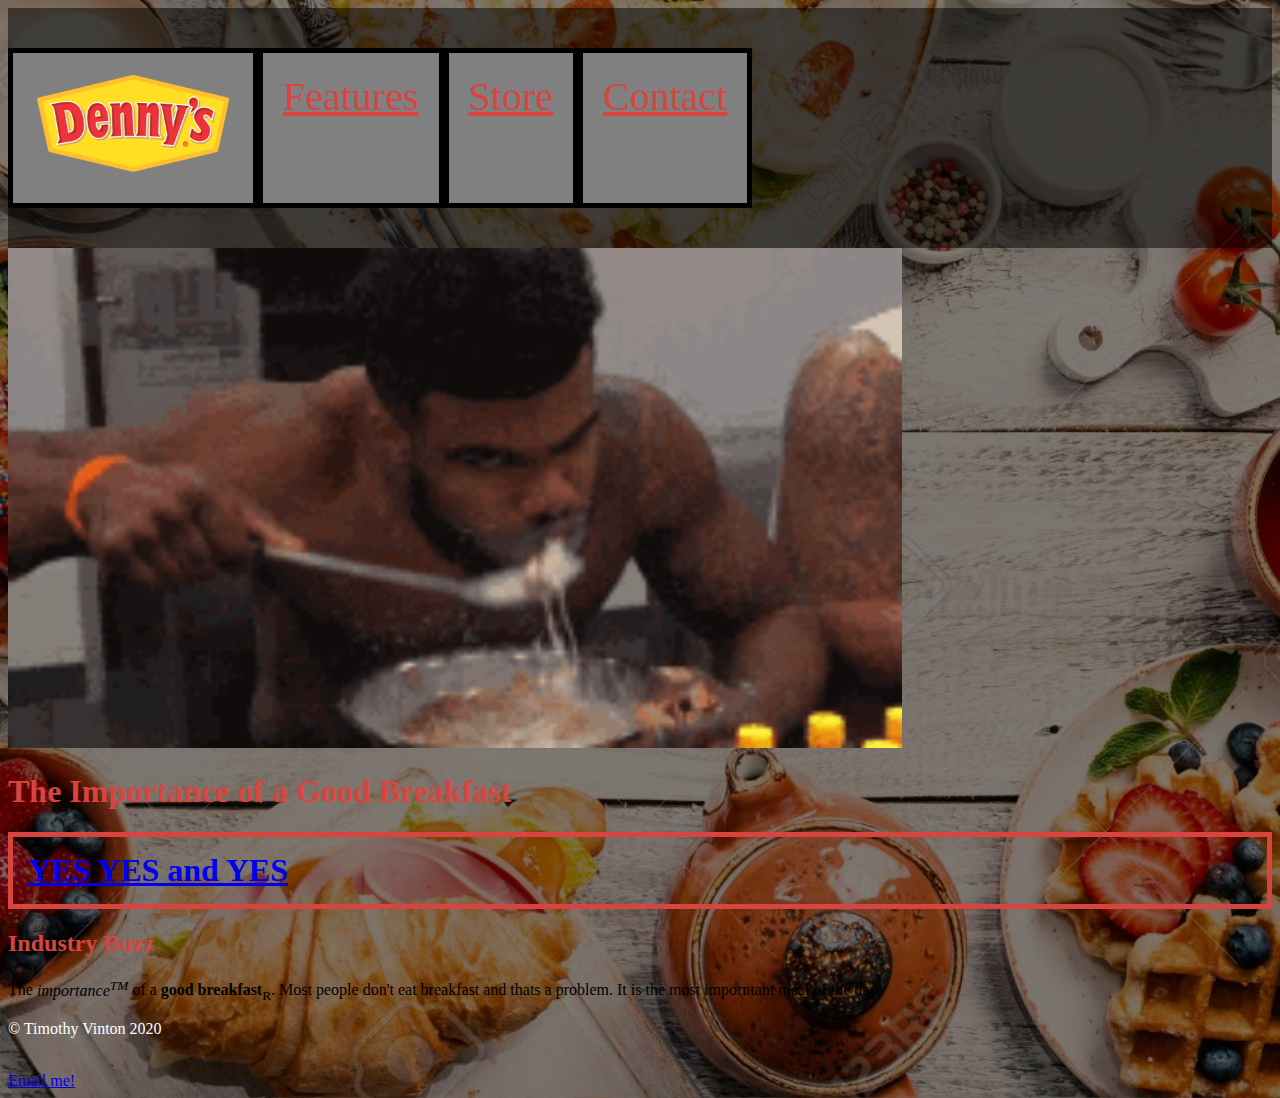
<file: index.html>
<!DOCTYPE html>
<html lang="en">

<head>
    <meta charset="utf-8">
    <title>The Importance of a Good Breakfast</title>
    <link rel="stylesheet" type="text/css" href="css/styles.css">
</head>

<body>

    <header>
        <nav>
            <ul>
                <li><a href="index.html"><img src="images/logo.jpg" height="100" alt="logo"></a></li>
                <li><a href="features.html">Features</a></li>
                <li><a href="store.html">Store</a></li>
                <li><a href="contact.html">Contact</a></li>
            </ul>
        </nav>
    </header>

    <main>
        <img src="images/eating%20breakfast.gif" height="500" alt="breakfast">

        <h1>The Importance of a Good Breakfast</h1>

        <h1 class="yes"> <a href="https://www.google.com/search?q=yes+breakfast&tbm=isch&ved=2ahUKEwjci5nY1s7nAhUNO98KHcR4CtUQ2-cCegQIABAA&oq=yes+break&gs_l=img.1.0.0l2j0i8i30l2j0i24l2.2391.2391..3734...0.0..0.49.49.1......0....1..gws-wiz-img.vXuLbXA9K1Q&ei=61RFXpzqHY32_AbE8amoDQ&bih=969&biw=1019" target="_blank">YES YES and YES</a></h1>

        <h2>Industry Buzz</h2>

        <p>The <em>importance<sup>TM</sup></em> of a <strong>good breakfast</strong><sub>R</sub>. Most people don't eat breakfast and thats a problem. It is the most imporntant meal of the day!</p>
    </main>

    <footer>
        <p> &copy; Timothy Vinton 2020</p> <br>
        <a href="mailto:tvinton1@mail.naz.edu">Email me!</a>
    </footer>

</body>

</html>
</file>
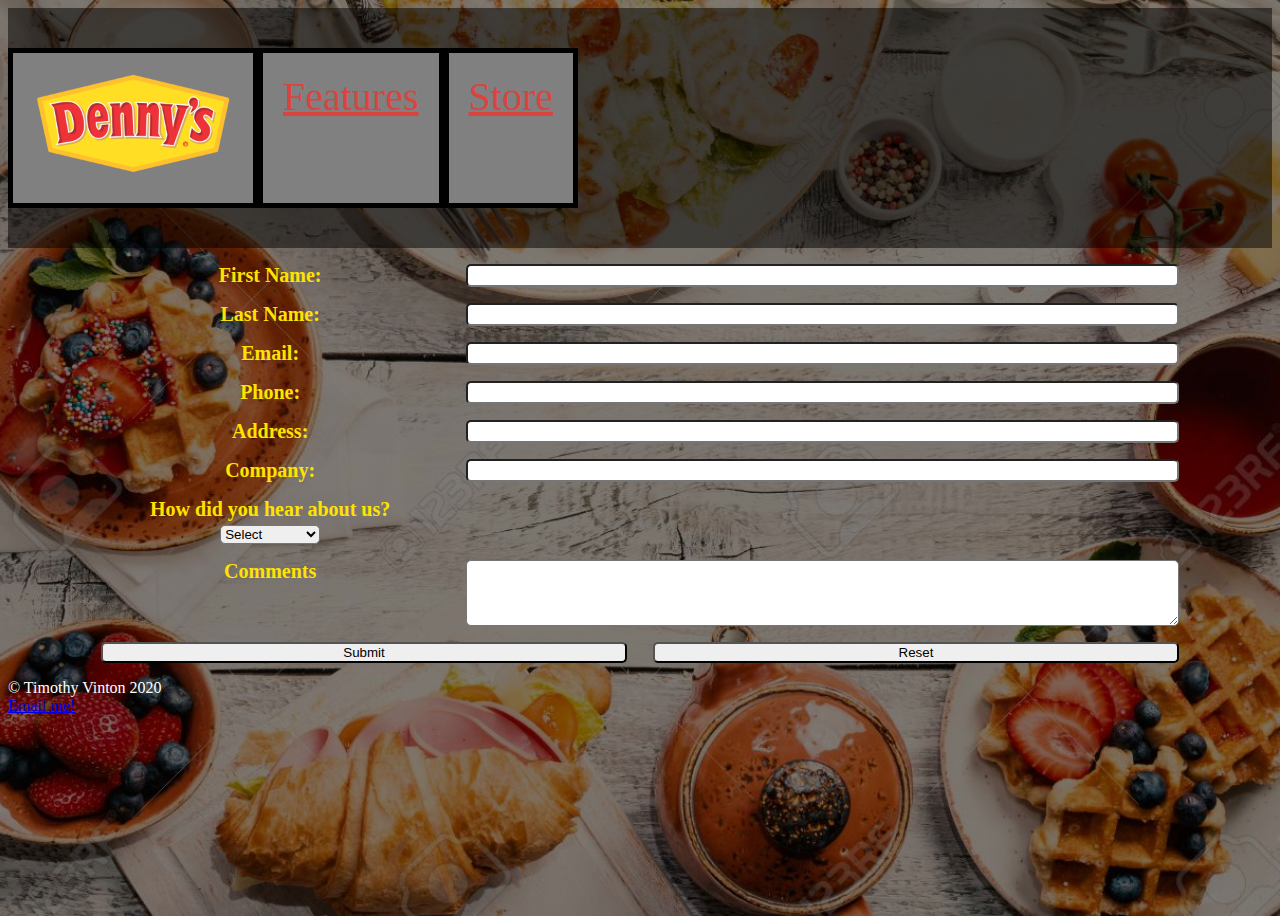
<file: contact.html>
<!DOCTYPE html>
<html lang="en">

<head>
    <meta charset="utf-8">
    <title>Contact a Breackfast</title>
    <link rel="stylesheet" type="text/css" href="css/styles.css">

    <style>
        h1,
        h2 {
            color: rgb(216, 69, 65);
            font-family: fantasy;

        }
    </style>
</head>

<body>

    <header>
        <nav>
            <ul>
                <li><a href="index.html"><img src="images/logo.jpg" height="100" alt="logo"></a></li>
                <li><a href="features.html">Features</a></li>
                <li><a href="store.html">Store</a></li>
            </ul>
        </nav>
    </header>

    <main>

        <form action="results.html">
            <p>
                <label for="firstname">First Name:</label>
                <input type="text" name="firstname" id="firstname">
            </p>

            <p>
                <label for="lastname">Last Name:</label>
                <input type="text" name="lastname" id="lastname">
            </p>

            <p>
                <label for="email">Email:</label>
                <input type="text" name="email" id="email">
            </p>

            <p>
                <label for="phone">Phone:</label>
                <input type="text" name="phone" id="phone">
            </p>

            <p>
                <label for="address">Address:</label>
                <input type="text" name="address" id="address">
            </p>

            <p>
                <label for="company">Company:</label>
                <input type="text" name="Company" id="company">
            </p>

            <p>
                <label for="how-you-heard">How did you hear about us?
                    <select name="How you heard" id="how-you-heard">
                        <option value="select">Select</option>
                        <option value="email">Email</option>
                        <option value="ad">Advertisment</option>
                        <option value="friend">Friend</option>
                        <option value="colleague">Colleague</option>
                        <option value="web">Wedsite</option>
                        <option value="search">Search</option>
                    </select>
                </label>
            </p>
            <p>
                <label for="comments">Comments</label>
                <textarea name="comments" id="comments" rows="4" cols="10"></textarea>
            </p>

            <p>
                <input type="submit" value="Submit">
                <input type="reset" value="Reset">
            </p>

        </form>

    </main>

    <footer>
        &copy; Timothy Vinton 2020 <br>
        <a href="mailto:tvinton1@mail.naz.edu">Email me!</a>
    </footer>

</body>

</html>
</file>
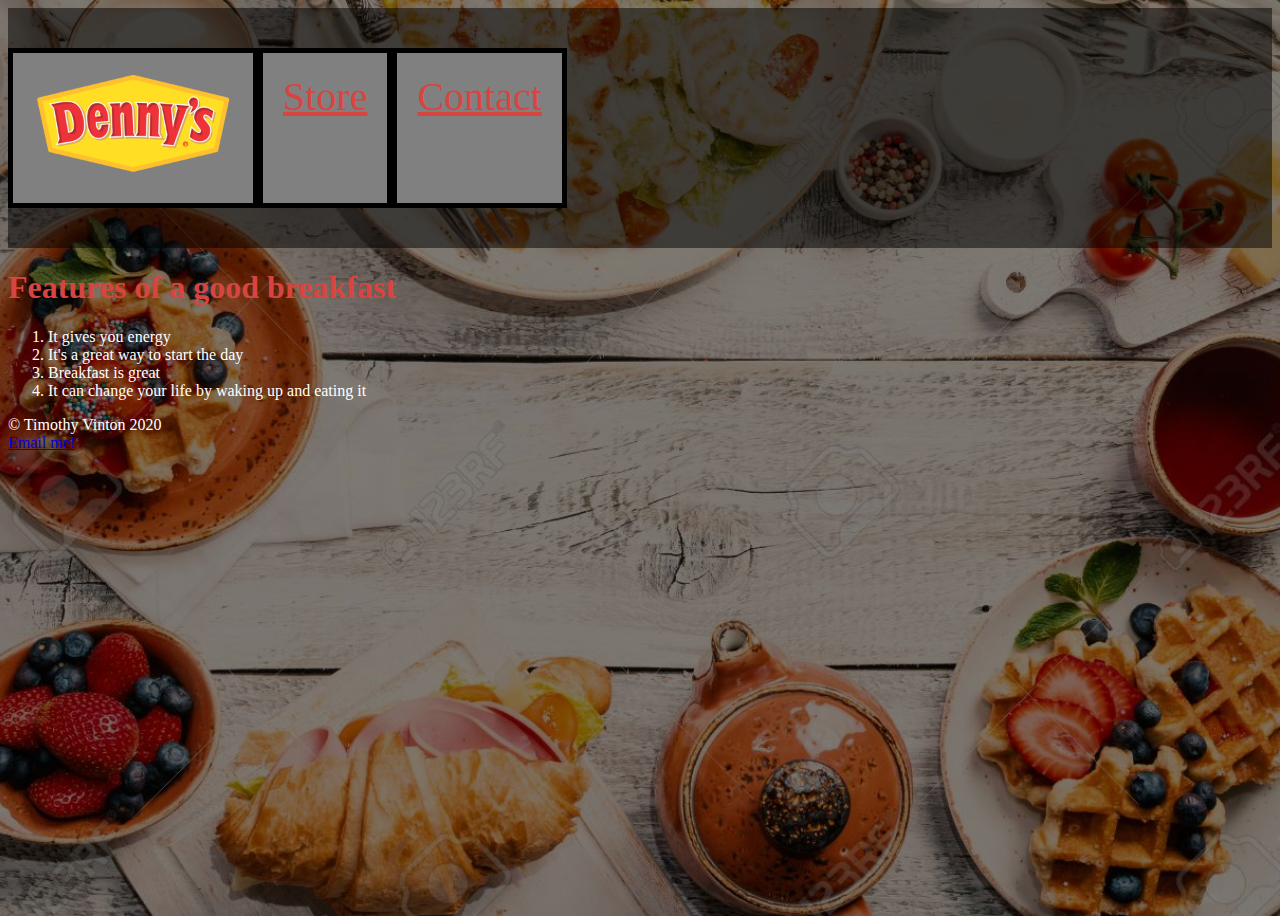
<file: features.html>
<!DOCTYPE html>
<html lang="en">

<head>
    <meta charset="utf-8">
    <title>Features of a Breackfast</title>
    <link rel="stylesheet" type="text/css" href="css/styles.css">

    <style>
        h1,
        h2 {
            color: rgb(216, 69, 65);
            font-family: fantasy;

        }

    </style>
</head>

<body>

    <header>
        <nav>
            <ul>
                <li><a href="index.html"><img src="images/logo.jpg" height="100" alt="logo"></a></li>
                <li><a href="store.html">Store</a></li>
                <li><a href="contact.html">Contact</a></li>

            </ul>
        </nav>
    </header>

    <main>
        <h1>Features of a good breakfast</h1>

        <ol>
            <li>It gives you energy</li>
            <li>It's a great way to start the day</li>
            <li>Breakfast is great</li>
            <li>It can change your life by waking up and eating it</li>
        </ol>

    </main>

    <footer>
        &copy; Timothy Vinton 2020 <br>
        <a href="mailto:tvinton1@mail.naz.edu">Email me!</a>
    </footer>

</body>

</html>
</file>
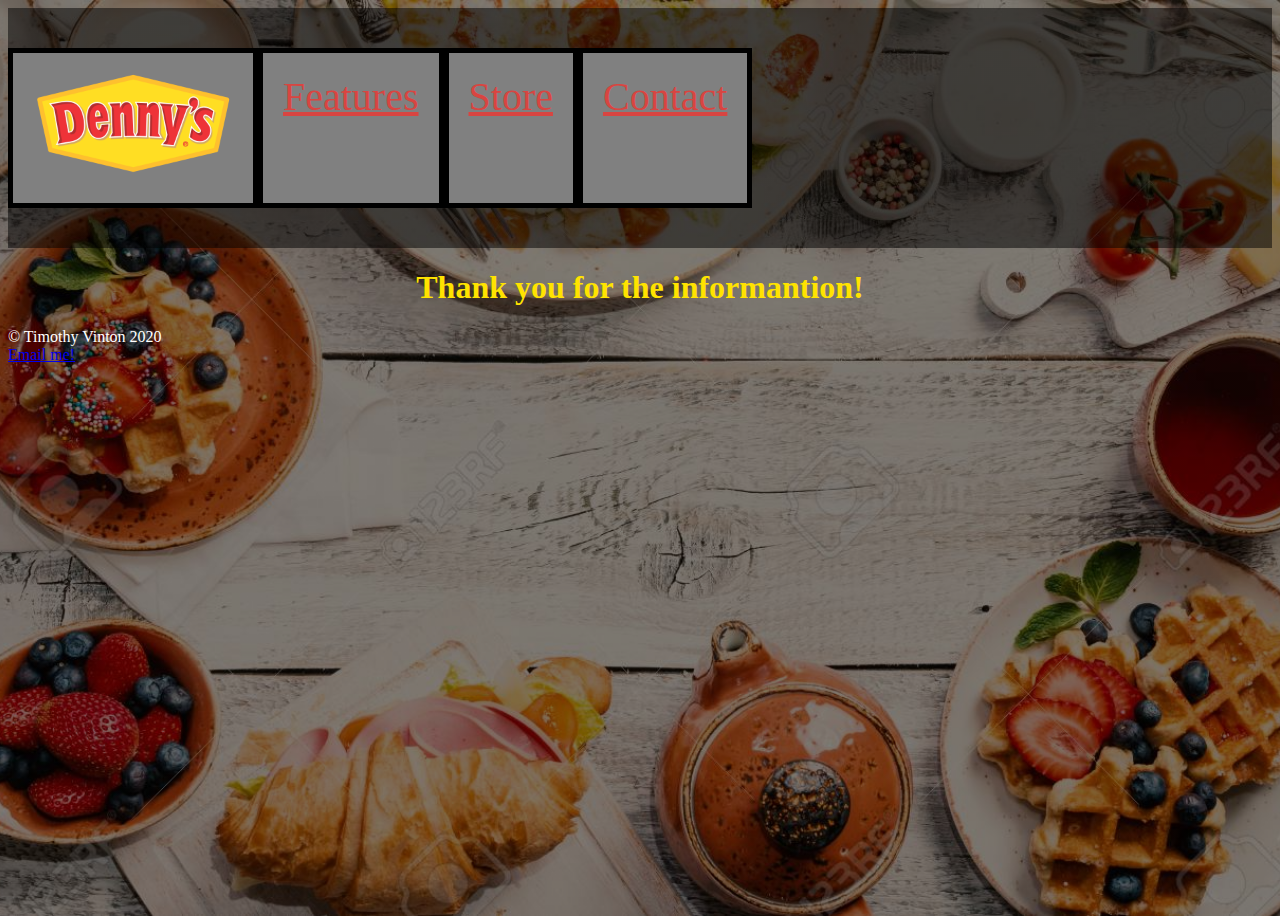
<file: results.html>
<!DOCTYPE html>
<html lang="en">

<head>
    <meta charset="utf-8">
    <title>Results</title>
    <link rel="stylesheet" type="text/css" href="css/styles.css">

    <style>
        h1,
        h2 {
            color: rgb(216, 69, 65);
            font-family: fantasy;

        }

    </style>
</head>

<body>

    <header>
        <nav>
            <ul>
                <li><a href="index.html"><img src="images/logo.jpg" height="100" alt="logo"></a></li>
                <li><a href="features.html">Features</a></li>
                <li><a href="store.html">Store</a></li>
                <li><a href="contact.html">Contact</a></li>
            </ul>
        </nav>
    </header>

    <main>

        <h1 id="results">Thank you for the informantion!</h1>

    </main>

    <footer>
        &copy; Timothy Vinton 2020 <br>
        <a href="mailto:tvinton1@mail.naz.edu">Email me!</a>
    </footer>

</body>

</html>
</file>
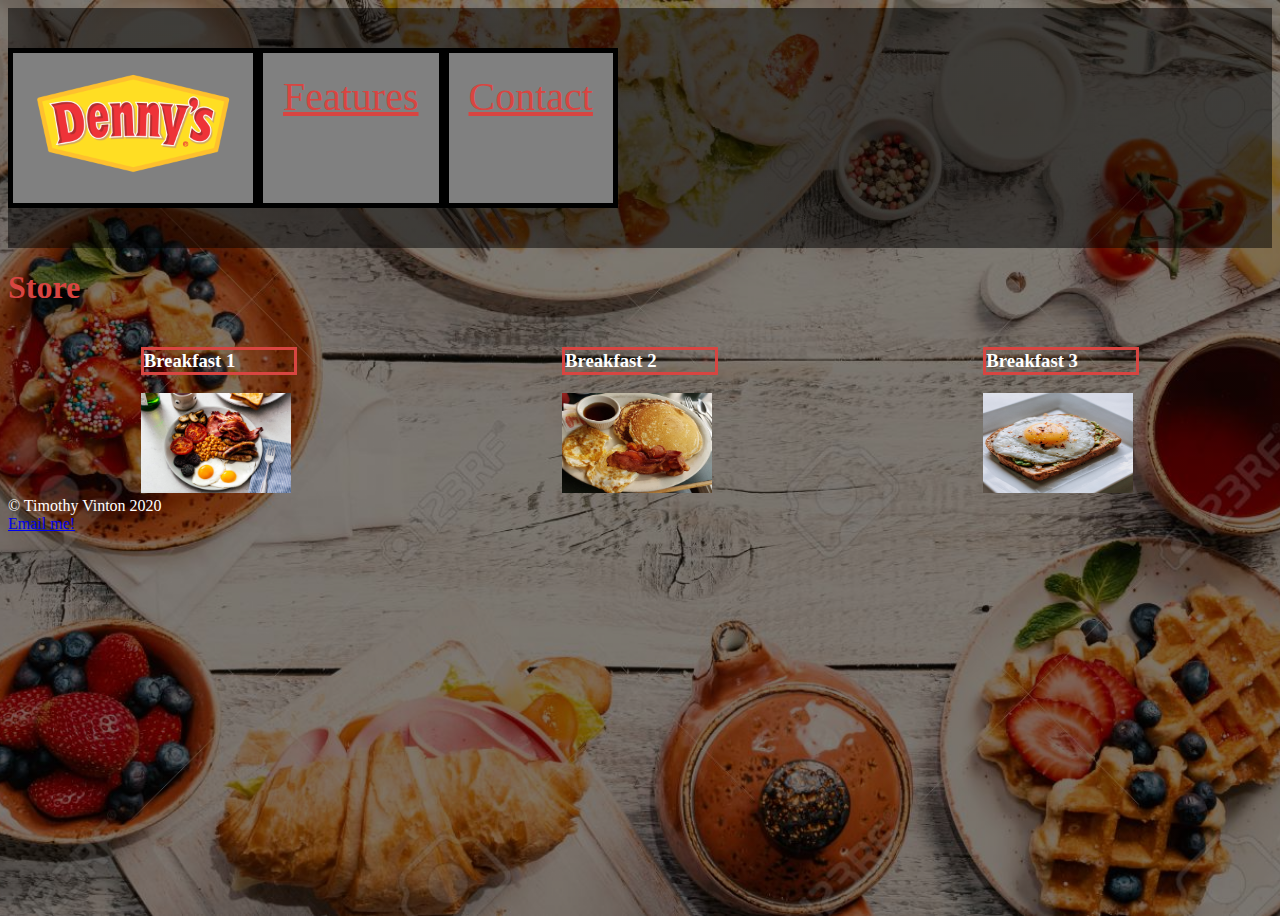
<file: store.html>
<!DOCTYPE html>
<html lang="en">

<head>
    <meta charset="utf-8">
    <title>Store of Breackfast</title>
    <link rel="stylesheet" type="text/css" href="css/styles.css">

    <style>
        h1,
        h2 {
            color: rgb(216, 69, 65);
            font-family: fantasy;

        }

    </style>
</head>

<body>

    <header>
        <nav>
            <ul>
                <li><a href="index.html"><img src="images/logo.jpg" height="100" alt="logo"></a></li>
                <li><a href="features.html">Features</a></li>
                <li><a href="contact.html">Contact</a></li>


            </ul>
        </nav>

    </header>

    <main>
        <h1>Store</h1>

        <div class="one">
            <div class="item">
                <div>
                    <h3>Breakfast 1</h3>

                    <img src="images/item1.jpg" height="100" alt="item1">
                </div>
            </div>

            <div class="item">
                <div>
                    <h3>Breakfast 2</h3>

                    <img src="images/item2.jpg" height="100" alt="item2">
                </div>
            </div>

            <div class="item">
                <div>
                    <h3>Breakfast 3</h3>

                    <img src="images/item3.jpg" height="100" alt="item3">
                </div>
            </div>
        </div>
    </main>

    <footer>
        &copy; Timothy Vinton 2020 <br>
        <a href="mailto:tvinton1@mail.naz.edu">Email me!</a>
    </footer>

</body>

</html>
</file>
<file: css/styles.css>
html {
    box-sizing: border-box;
    margin: 0;
}

body {
    background-image: linear-gradient(rgba(0, 0, 0, 0.5), rgba(0, 0, 0, 0.5)), url("../images/table.jpg");
    background-size: cover;
    background-position: center;
    min-height: 100vh;
}

nav {
    background: linear-gradient(rgba(0, 0, 0, 0.5), rgba(0, 0, 0, 0.5));
    display: flex;
    justify-content: flex-start;

}

nav ul {
    font-size: 40px;
    list-style: none;
    display: flex;
    justify-content: flex-start;
    padding: 0px;
}

nav ul li {
    padding: 20px;
    border: 5px solid black;
    background: grey;


}

h1,
h2 {
    color: rgb(216, 69, 65);
    font-family: fantasy;
}


nav a {
    color: rgb(216, 69, 65);
}


#yes {
    font-size: 2em;
    border: 5px solid rgb(216, 69, 65);
    padding: 15px;
}


.yes {
    font-size: 2em;
    border: 5px solid rgb(216, 69, 65);
    padding: 15px;
}

a:hover {
    color: white;
}

.item {
    display: flex;
    flex-direction: row;
}

.one {
    display: flex;
    justify-content: space-around;
}

.item img {
    width: 150px;
    height: 100px;
}

.item h3 {

    color: white;

    border-width: medium;
    border-style: solid;
    border-color: rgb(216, 69, 65);

    width: 150px;
    height: auto;
}

ol li {
    color: white;
}

footer {
    color: white;
}


form p {
    display: flex;
    margin-left: 5em;
    margin-right: 5em;
    margin-bottom: 1em;
}

form label {
    flex-basis: 33%;
    text-align: center
}

form input,
textarea,
select {
    flex: 1;
    margin: 0 1em;
    border-radius: 5px;
}

form select {}

label {
    color: rgb(255, 227, 0);
    font-size: 20px;
    font-weight: bold;
    font-family: fantasy;
}

#results {
    color: rgb(255, 227, 0);
    text-align: center;
}

input[type=submit] {
    cursor: pointer;
    width: 10em;
}

input[type=reset] {
    cursor: pointer;
    width: 10em;
}

@media screen and (max-width: 50em) {

    header,
    main,
    footer,
    form p {
        flex-direction: column;
        text-align: center;
    }

    form input,
    textarea {
        margin: 2px 0;
    }

    .hero-text {
        flex: none;
    }

    form select {
        margin: 0;
    }

    input[type=submit] {
        margin: auto;
    }

    input[type=reset] {
        margin: auto;
    }
}
</file>
